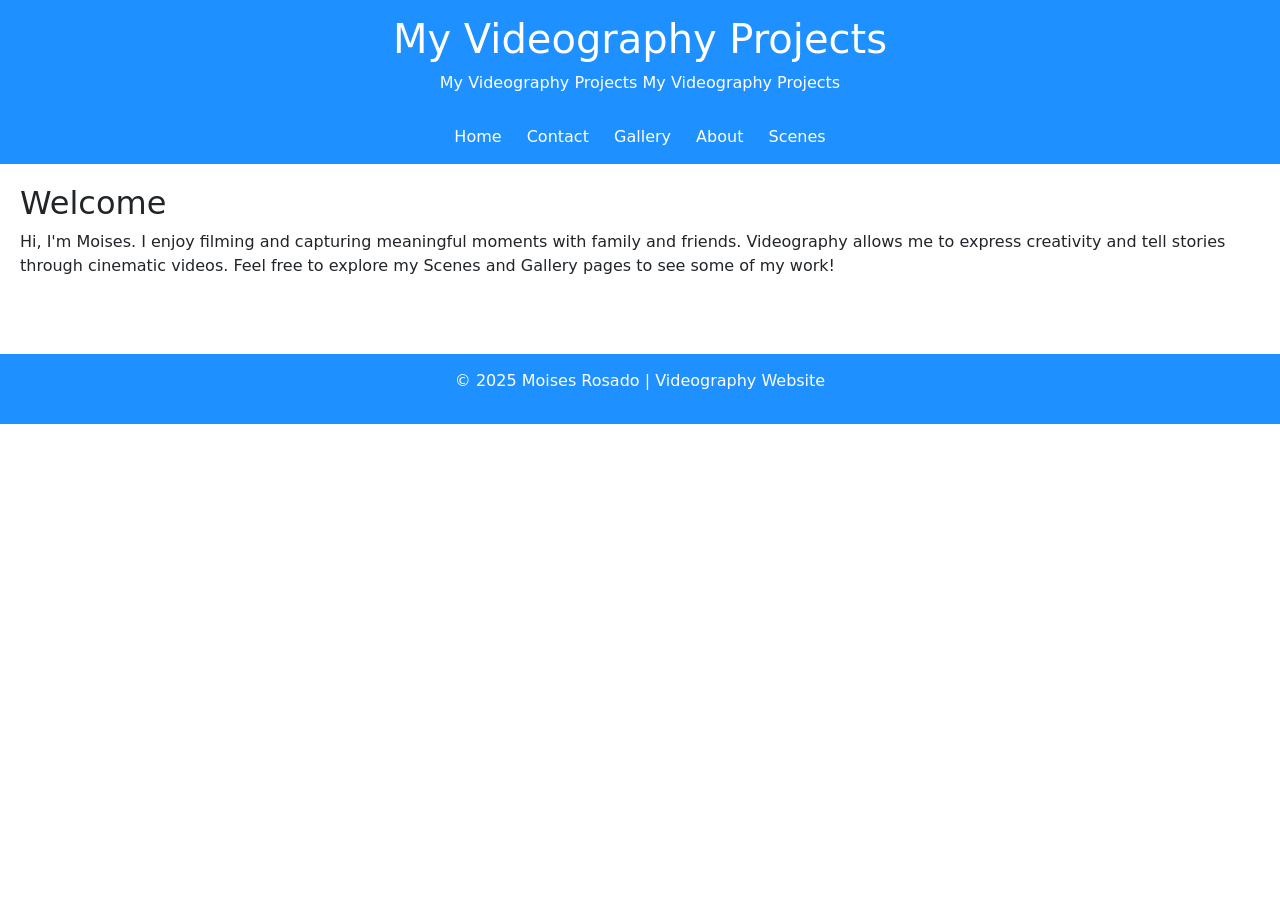
<file: index.html>
<!DOCTYPE html>
<html>
<head>
  <title>My Videography Projects - My Videography Projects - My Videography Page</title>
  <link rel="stylesheet" href="style.css">

  <link href="https://cdn.jsdelivr.net/npm/bootstrap@5.1.3/dist/css/bootstrap.min.css" rel="stylesheet">
  <script src="https://cdn.jsdelivr.net/npm/bootstrap@5.1.3/dist/js/bootstrap.bundle.min.js"></script>

</head>
<body>
  <header>
    <h1>My Videography Projects</h1>
My Videography Projects</h1>
My Videography Projects</h1>
  </header>
  
  
  <nav>
    <a href="index.html">Home</a>
    <a href="contact.html">Contact</a>
    <a href="gallery.html">Gallery</a>
    <a href="About.html">About</a>
    <a href="Scenes.html">Scenes</a>
  </nav>


  
<section>
    <h2>Welcome</h2>
    <p>Hi, I'm Moises. I enjoy filming and capturing meaningful moments with family and friends.
    Videography allows me to express creativity and tell stories through cinematic videos.
    Feel free to explore my Scenes and Gallery pages to see some of my work!</p>
</section>


  <footer style="text-align: center; margin-top: 40px;">
    <p>&copy; 2025 Moises Rosado | Videography Website</p>
  </footer>
</body>
</html>

</html>
</file>
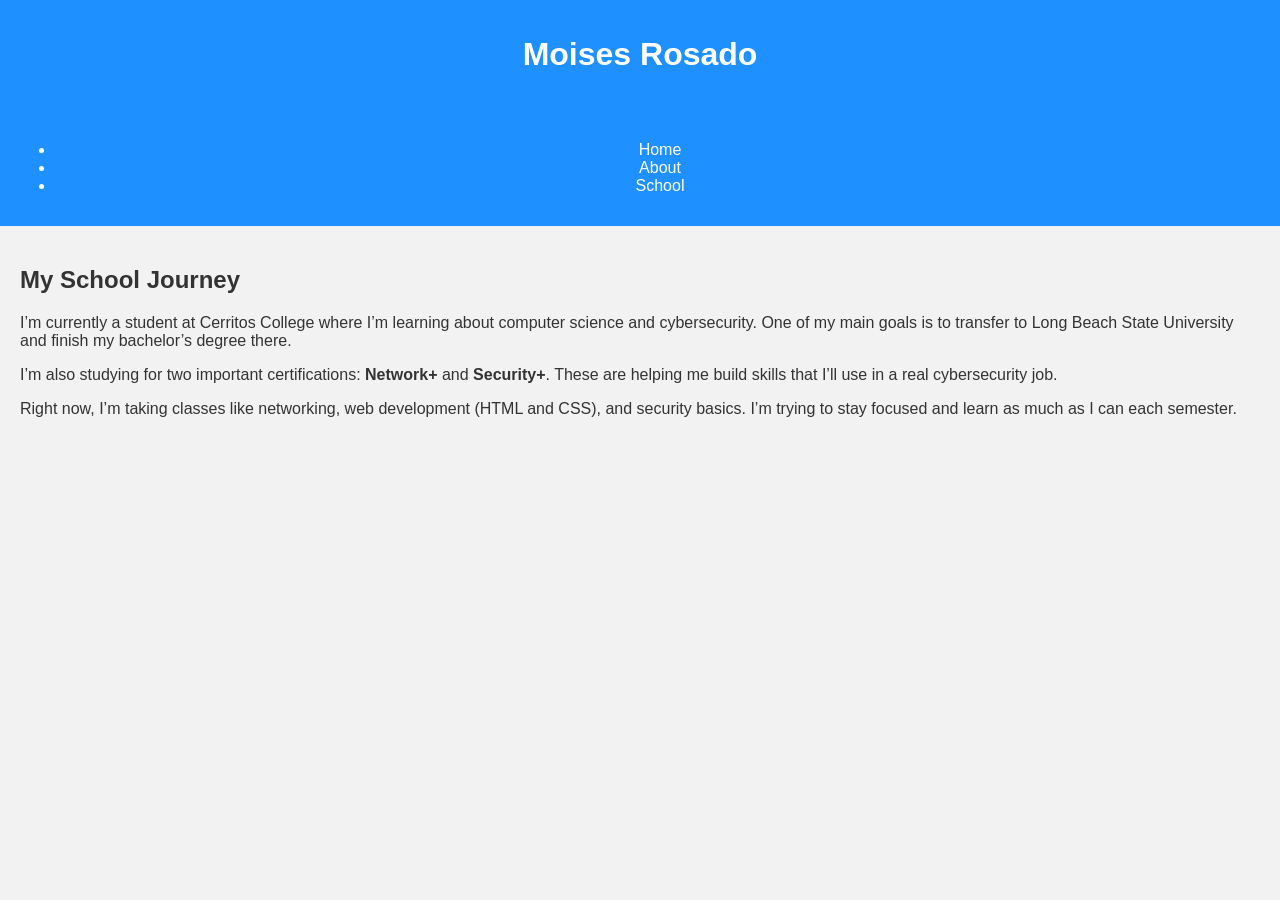
<file: 1-4school.html>
<!DOCTYPE html>
<html lang="en">
<head>
  <meta charset="UTF-8">
  <meta name="description" content="Moises Rosado School Page">
  <meta name="author" content="Moises Rosado">
  <meta name="viewport" content="width=device-width, initial-scale=1.0">
  <title>Moises Rosado - School</title>
  <link rel="stylesheet" href="style.css">
</head>
<body>

  <header>
    <h1>Moises Rosado</h1>
  </header>

  <nav>
    <ul>
      <li><a href="index.html">Home</a></li>
      <li><a href="about.html">About</a></li>
      <li><a href="school.html">School</a></li>
    </ul>
  </nav>

   <section>
     <h2>My School Journey</h2>

     <p>I’m currently a student at Cerritos College where I’m learning about computer science and cybersecurity. One of my main goals is to transfer to Long Beach State University and finish my bachelor’s degree there.</p>

     <p>I’m also studying for two important certifications: <strong>Network+</strong> and <strong>Security+</strong>. These are helping me build skills that I’ll use in a real cybersecurity job.</p>

     <p>Right now, I’m taking classes like networking, web development (HTML and CSS), and security basics. I’m trying to stay focused and learn as much as I can each semester.</p>
   </section>

</body>
</html>
</file>
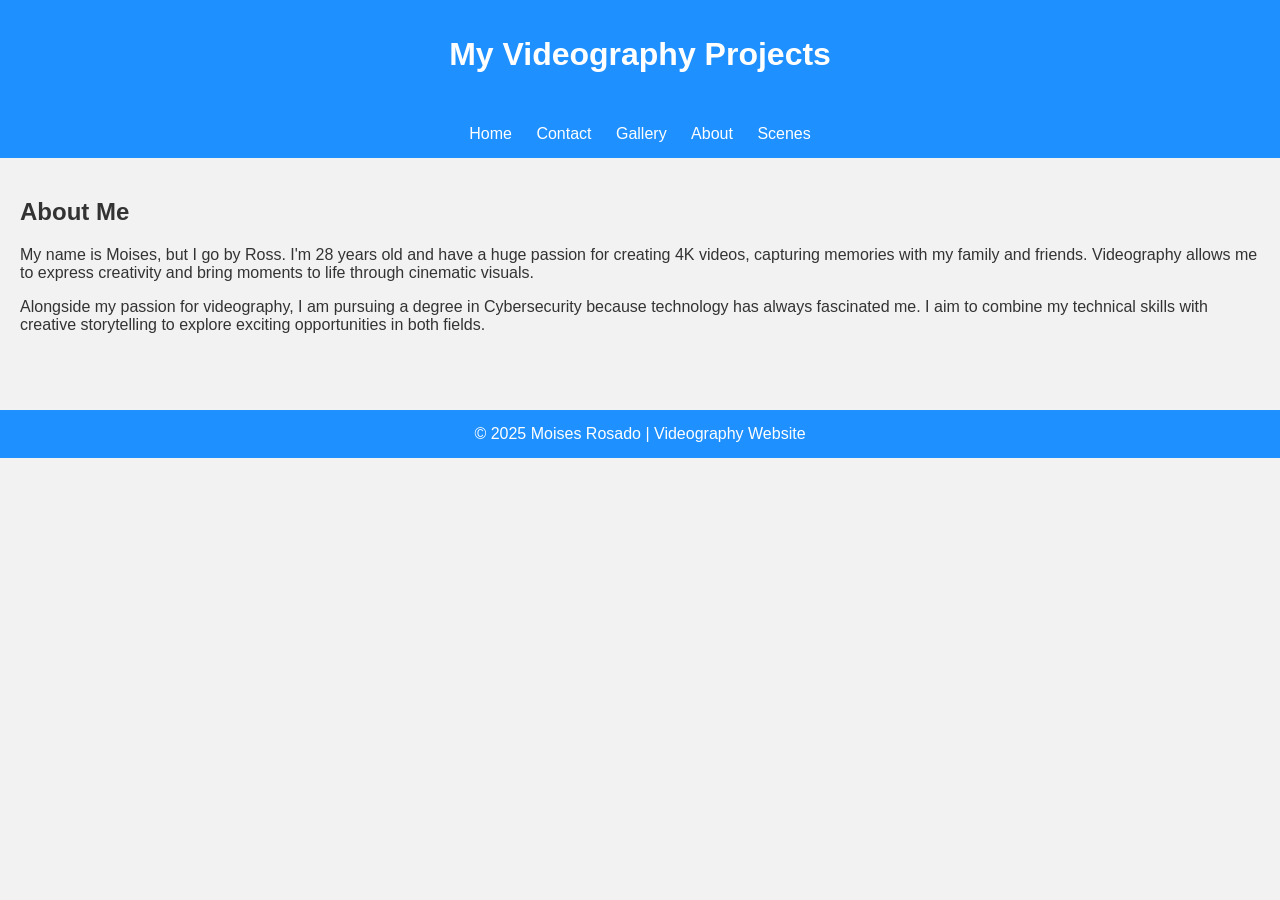
<file: About.html>
<!DOCTYPE html>
<html>
<head>
    <title>About Me - Videography Projects</title>
    <link rel="stylesheet" href="style.css">
</head>
<body>
    <header>
        <h1>My Videography Projects</h1>
    </header>

    <nav>
        <a href="index.html">Home</a>
        <a href="contact.html">Contact</a>
        <a href="gallery.html">Gallery</a>
        <a href="About.html">About</a>
        <a href="Scenes.html">Scenes</a>
    </nav>

    
<section>
    <h2>About Me</h2>
    <p>My name is Moises, but I go by Ross. I'm 28 years old and have a huge passion for creating 4K videos, capturing memories with my family and friends.
    Videography allows me to express creativity and bring moments to life through cinematic visuals.</p>
    <p>Alongside my passion for videography, I am pursuing a degree in Cybersecurity because technology has always fascinated me.
    I aim to combine my technical skills with creative storytelling to explore exciting opportunities in both fields.</p>
</section>


    <footer style="text-align: center; margin-top: 40px;">
        &copy; 2025 Moises Rosado | Videography Website
    </footer>
</body>
</html>
</file>
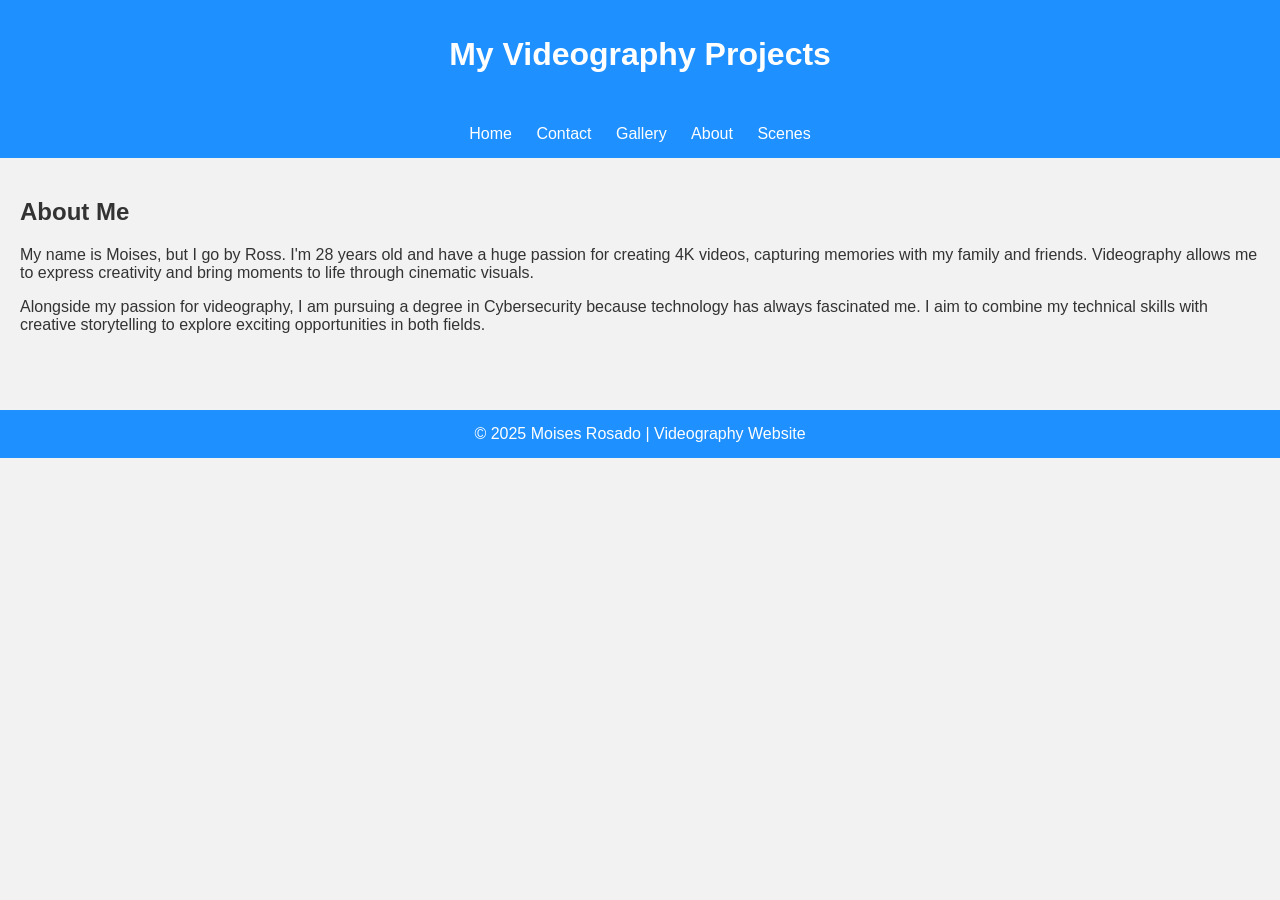
<file: About[1].html>
<!DOCTYPE html>
<html>
<head>
    <title>About Me - Videography Projects</title>
    <link rel="stylesheet" href="style.css">
</head>
<body>
    <header>
        <h1>My Videography Projects</h1>
    </header>

    <nav>
        <a href="index.html">Home</a>
        <a href="contact.html">Contact</a>
        <a href="gallery.html">Gallery</a>
        <a href="About.html">About</a>
        <a href="Scenes.html">Scenes</a>
    </nav>

    
<section>
    <h2>About Me</h2>
    <p>My name is Moises, but I go by Ross. I'm 28 years old and have a huge passion for creating 4K videos, capturing memories with my family and friends.
    Videography allows me to express creativity and bring moments to life through cinematic visuals.</p>
    <p>Alongside my passion for videography, I am pursuing a degree in Cybersecurity because technology has always fascinated me.
    I aim to combine my technical skills with creative storytelling to explore exciting opportunities in both fields.</p>
</section>


    <footer style="text-align: center; margin-top: 40px;">
        &copy; 2025 Moises Rosado | Videography Website
    </footer>
</body>
</html>
</file>
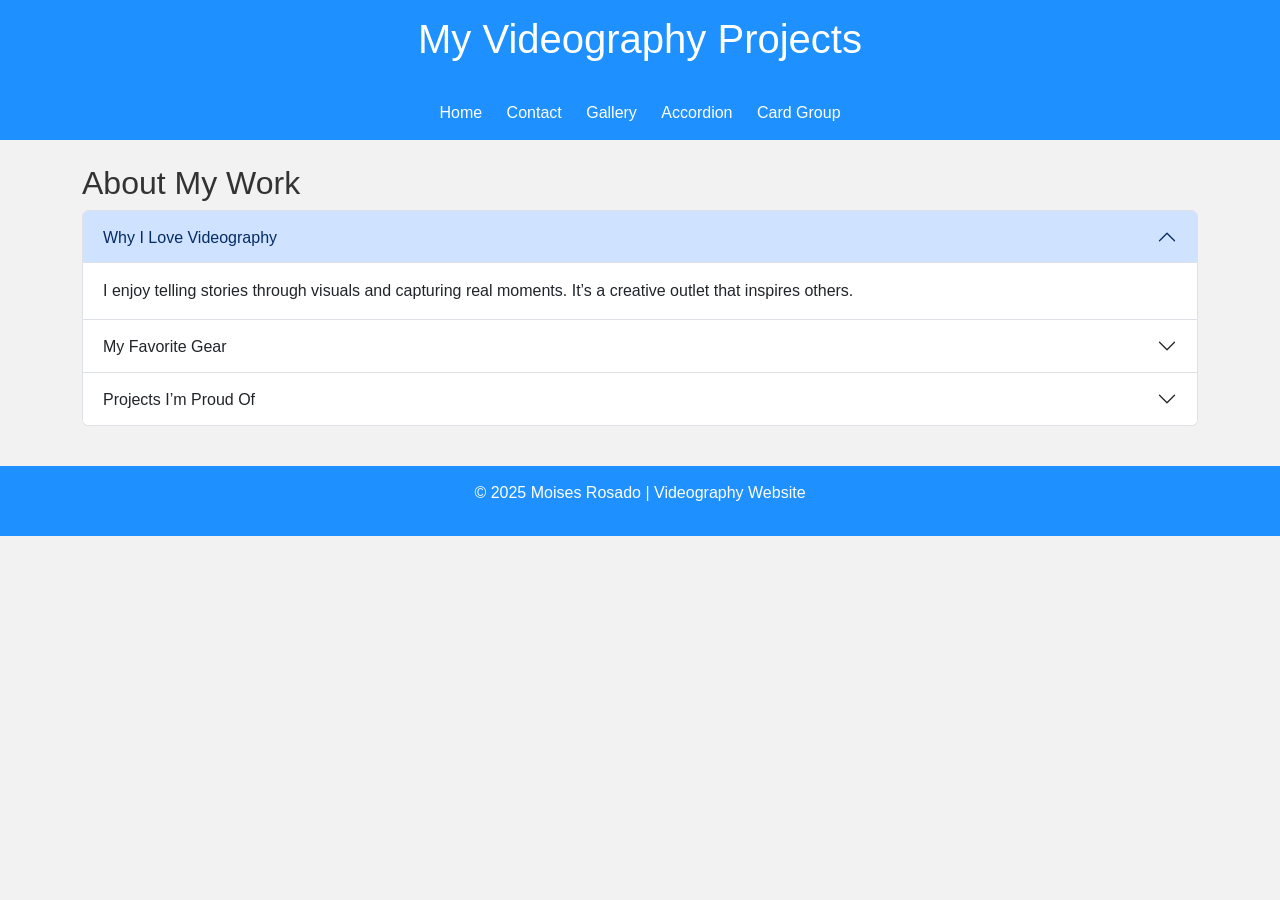
<file: accordion[1].html>
<!DOCTYPE html>
<html>
<head>
  <title>My Videography Projects - Accordion</title>
  
  <link href="https://cdn.jsdelivr.net/npm/bootstrap@5.1.3/dist/css/bootstrap.min.css" rel="stylesheet">
  <script src="https://cdn.jsdelivr.net/npm/bootstrap@5.1.3/dist/js/bootstrap.bundle.min.js"></script>

  <link rel="stylesheet" href="style.css">
</head>
<body>
  <header><h1>My Videography Projects</h1></header>
  
  <nav>
    <a href="index.html">Home</a>
    <a href="contact.html">Contact</a>
    <a href="gallery.html">Gallery</a>
    <a href="accordion.html">Accordion</a>
    <a href="cardgroup.html">Card Group</a>
  </nav>

  <div class="container mt-4">
    <h2>About My Work</h2>
    <div class="accordion" id="accordionExample">
      <div class="accordion-item">
        <h2 class="accordion-header" id="headingOne">
          <button class="accordion-button" type="button" data-bs-toggle="collapse" data-bs-target="#collapseOne">
            Why I Love Videography
          </button>
        </h2>
        <div id="collapseOne" class="accordion-collapse collapse show">
          <div class="accordion-body">
            I enjoy telling stories through visuals and capturing real moments. It’s a creative outlet that inspires others.
          </div>
        </div>
      </div>
      <div class="accordion-item">
        <h2 class="accordion-header" id="headingTwo">
          <button class="accordion-button collapsed" type="button" data-bs-toggle="collapse" data-bs-target="#collapseTwo">
            My Favorite Gear
          </button>
        </h2>
        <div id="collapseTwo" class="accordion-collapse collapse">
          <div class="accordion-body">
            I like using 4K cameras, gimbals, and drones to get high-quality, cinematic shots from different angles.
          </div>
        </div>
      </div>
      <div class="accordion-item">
        <h2 class="accordion-header" id="headingThree">
          <button class="accordion-button collapsed" type="button" data-bs-toggle="collapse" data-bs-target="#collapseThree">
            Projects I’m Proud Of
          </button>
        </h2>
        <div id="collapseThree" class="accordion-collapse collapse">
          <div class="accordion-body">
            One of my favorite projects was filming at the beach for a local artist—it was fun, creative, and well-received.
          </div>
        </div>
      </div>
    </div>
  </div>
  
  <footer style="text-align: center; margin-top: 40px;">
    <p>&copy; 2025 Moises Rosado | Videography Website</p>
  </footer>
</body>
</html>
</file>
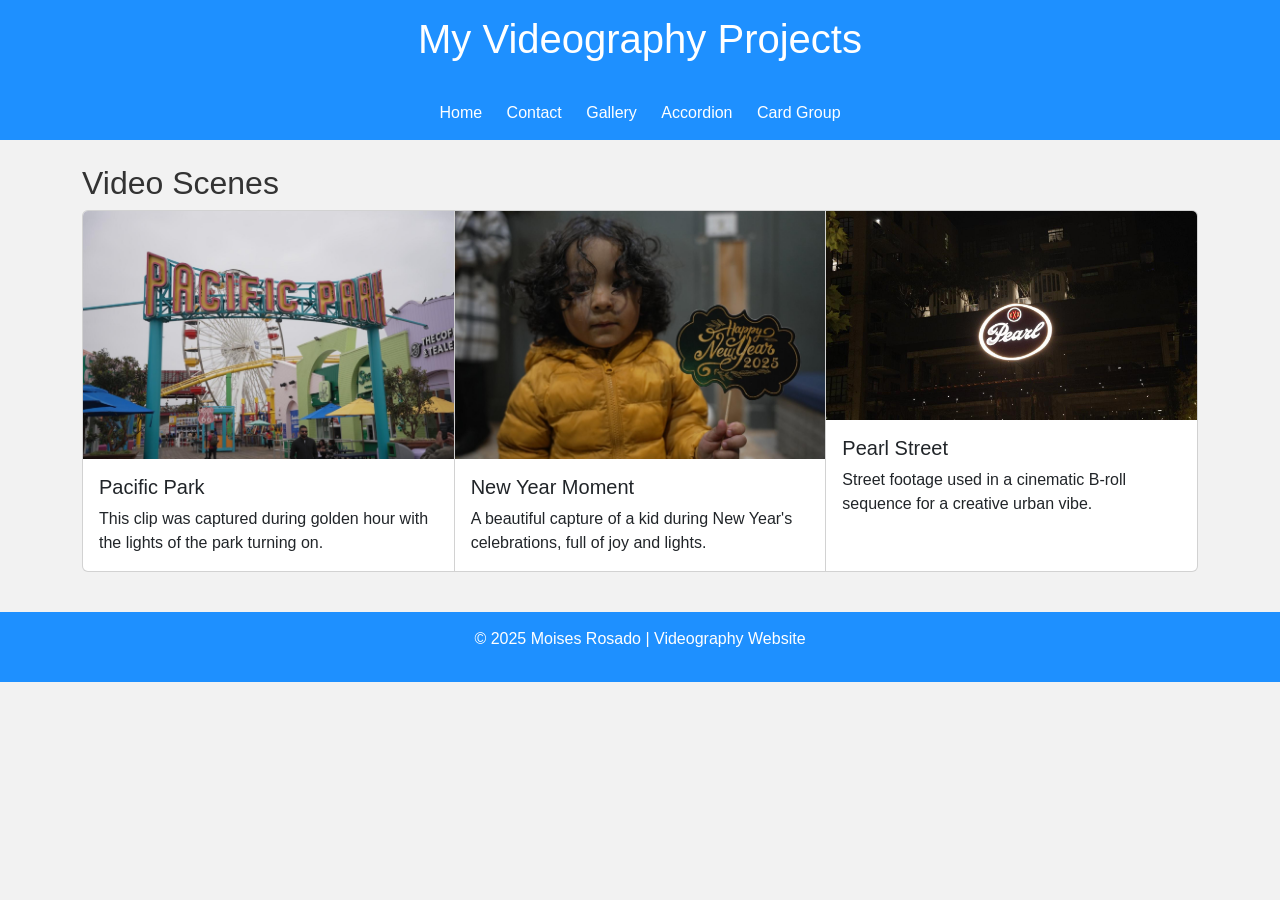
<file: cardgroup[1].html>
<!DOCTYPE html>
<html>
<head>
  <title>My Videography Projects - Card Group</title>
  
  <link href="https://cdn.jsdelivr.net/npm/bootstrap@5.1.3/dist/css/bootstrap.min.css" rel="stylesheet">
  <script src="https://cdn.jsdelivr.net/npm/bootstrap@5.1.3/dist/js/bootstrap.bundle.min.js"></script>

  <link rel="stylesheet" href="style.css">
</head>
<body>
  <header><h1>My Videography Projects</h1></header>
  
  <nav>
    <a href="index.html">Home</a>
    <a href="contact.html">Contact</a>
    <a href="gallery.html">Gallery</a>
    <a href="accordion.html">Accordion</a>
    <a href="cardgroup.html">Card Group</a>
  </nav>

  <div class="container mt-4">
    <h2>Video Scenes</h2>
    <div class="card-group">
      <div class="card">
        <img src="pacific_park_sign.jpg" class="card-img-top" alt="Pacific Park Sign">
        <div class="card-body">
          <h5 class="card-title">Pacific Park</h5>
          <p class="card-text">This clip was captured during golden hour with the lights of the park turning on.</p>
        </div>
      </div>
      <div class="card">
        <img src="new_year_kid.jpg" class="card-img-top" alt="New Year Celebration">
        <div class="card-body">
          <h5 class="card-title">New Year Moment</h5>
          <p class="card-text">A beautiful capture of a kid during New Year's celebrations, full of joy and lights.</p>
        </div>
      </div>
      <div class="card">
        <img src="pearl_sign.jpg" class="card-img-top" alt="Pearl Street Sign">
        <div class="card-body">
          <h5 class="card-title">Pearl Street</h5>
          <p class="card-text">Street footage used in a cinematic B-roll sequence for a creative urban vibe.</p>
        </div>
      </div>
    </div>
  </div>
  
  <footer style="text-align: center; margin-top: 40px;">
    <p>&copy; 2025 Moises Rosado | Videography Website</p>
  </footer>
</body>
</html>
</file>
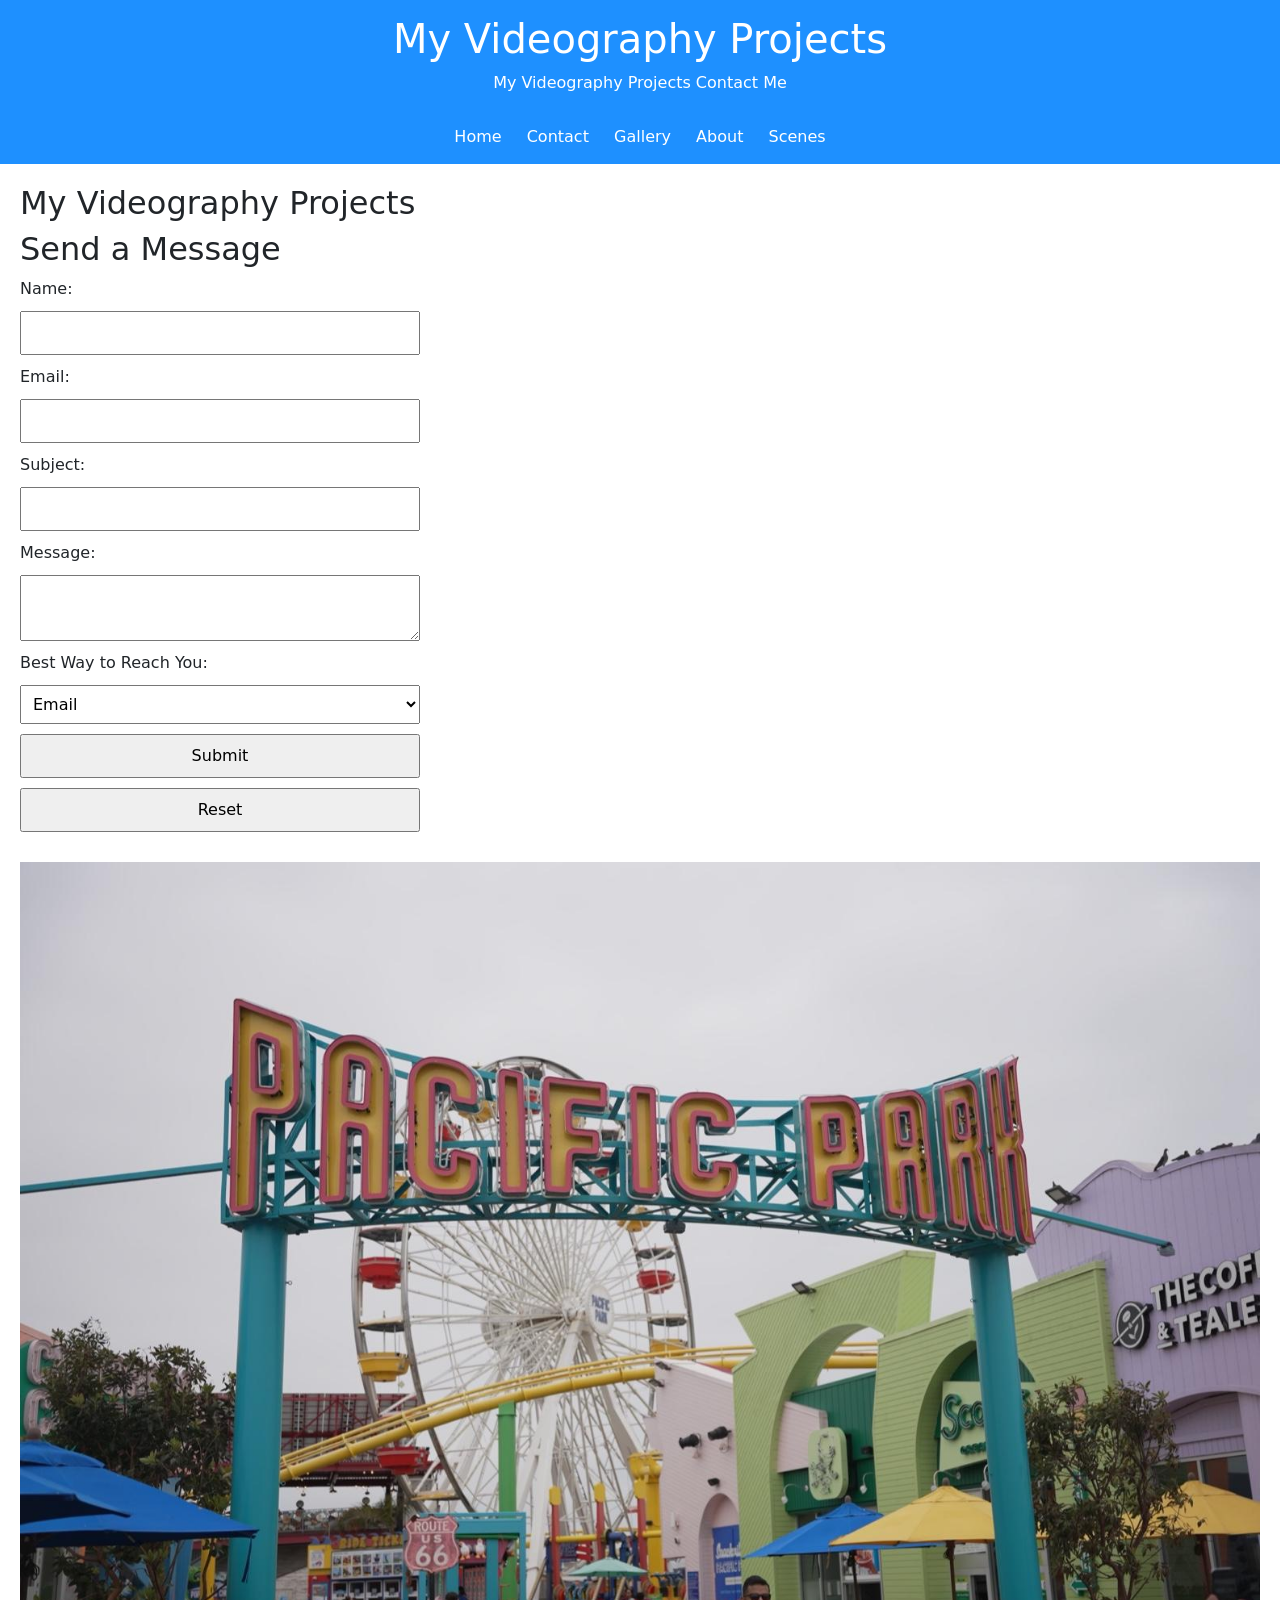
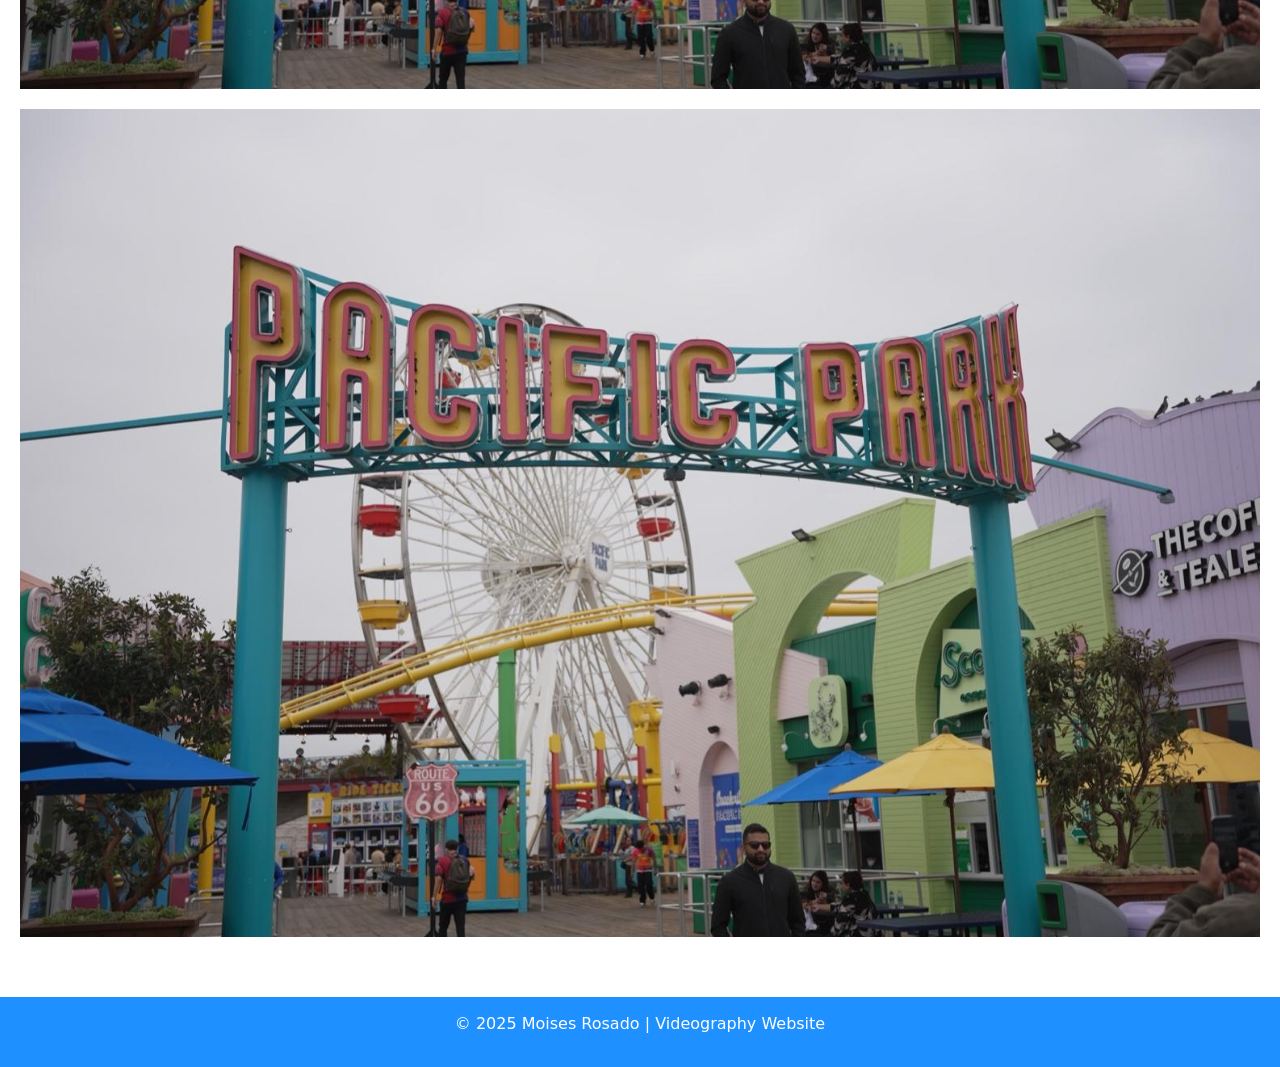
<file: contact.html>
<!DOCTYPE html>
<html>
<head>
  <title>My Videography Projects - My Videography Projects - Contact Me</title>
  <link rel="stylesheet" href="style.css">

  <link href="https://cdn.jsdelivr.net/npm/bootstrap@5.1.3/dist/css/bootstrap.min.css" rel="stylesheet">
  <script src="https://cdn.jsdelivr.net/npm/bootstrap@5.1.3/dist/js/bootstrap.bundle.min.js"></script>

</head>
<body>
  <header>
    <h1>My Videography Projects</h1>
My Videography Projects</h1>
Contact Me</h1>
  </header>
  
  
  <nav>
    <a href="index.html">Home</a>
    <a href="contact.html">Contact</a>
    <a href="gallery.html">Gallery</a>
    <a href="About.html">About</a>
    <a href="Scenes.html">Scenes</a>
  </nav>


  <section>
    <h2>My Videography Projects</h2>
    <h2>Send a Message</h2>
    <form action="#">
      <label for="name">Name:</label>
      <input type="text" id="name" name="name">

      <label for="email">Email:</label>
      <input type="email" id="email" name="email">

      <label for="subject">Subject:</label>
      <input type="text" id="subject" name="subject">

      <label for="message">Message:</label>
      <textarea id="message" name="message"></textarea>

      <label for="contactway">Best Way to Reach You:</label>
      <select id="contactway" name="contactway">
        <option value="email">Email</option>
        <option value="phone">Phone</option>
      </select>

      <input type="submit" value="Submit">
      <input type="reset" value="Reset">
    </form>
  <img src="pacific_park_sign.jpg" alt="Contact Visual" style="max-width: 100%; margin-top: 20px;">
<img src="pacific_park_sign.jpg" alt="Contact Visual" style="max-width: 100%; margin-top: 20px;">
</section>

  <footer style="text-align: center; margin-top: 40px;">
    <p>&copy; 2025 Moises Rosado | Videography Website</p>
  </footer>
</body>
</html>

</html>
</file>
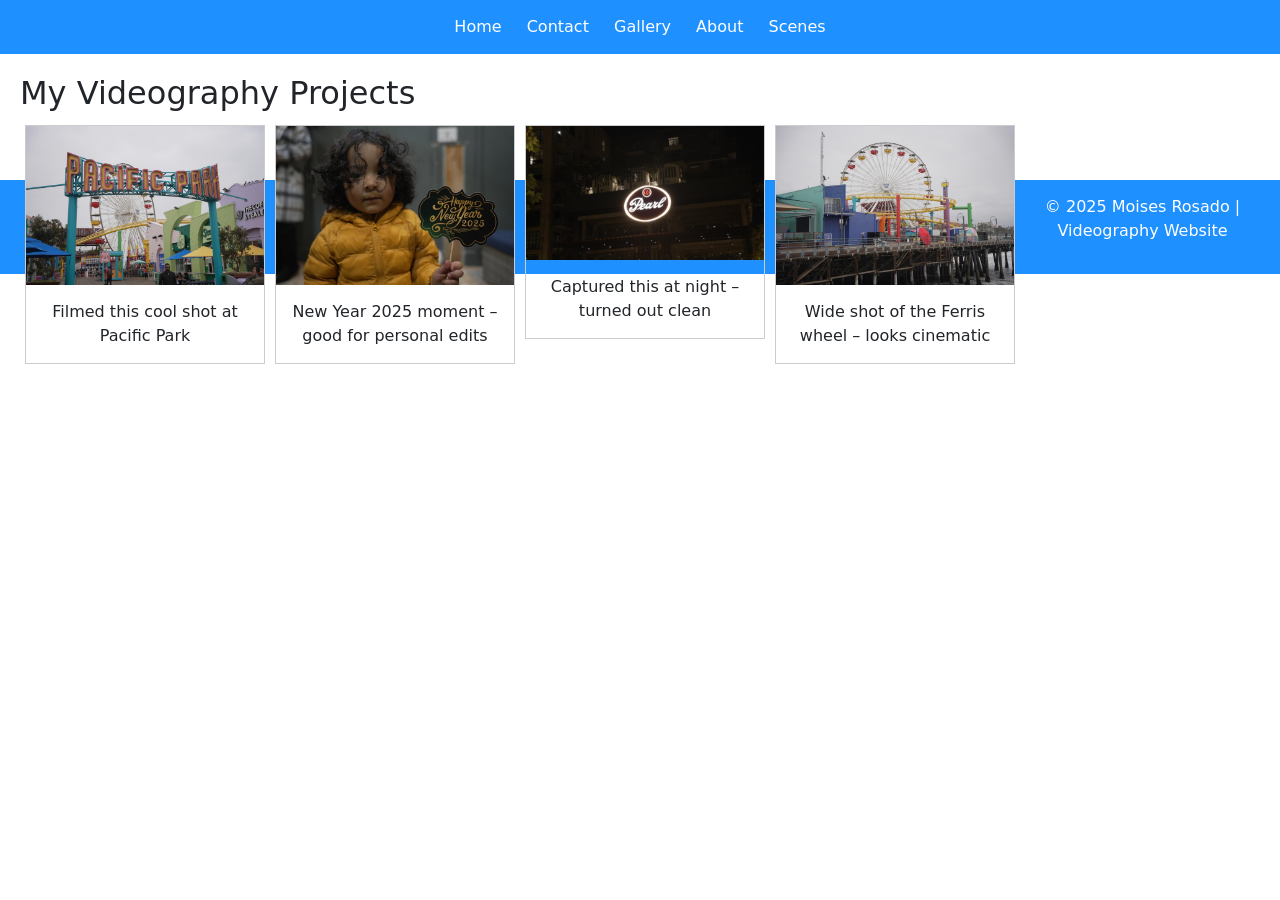
<file: gallery.html>
<!DOCTYPE html>
<html>
<head>
  <title>My Videography Projects - My Videography Projects - Gallery</title>
  <link rel="stylesheet" href="style.css">

  <link href="https://cdn.jsdelivr.net/npm/bootstrap@5.1.3/dist/css/bootstrap.min.css" rel="stylesheet">
  <script src="https://cdn.jsdelivr.net/npm/bootstrap@5.1.3/dist/js/bootstrap.bundle.min.js"></script>

</head>
<body>
  
  
  
  <nav>
    <a href="index.html">Home</a>
    <a href="contact.html">Contact</a>
    <a href="gallery.html">Gallery</a>
    <a href="About.html">About</a>
    <a href="Scenes.html">Scenes</a>
  </nav>


  <section>
    <h2>My Videography Projects</h2> <style="text-align: center;">
    <div class="gallery">
      <img src="pacific_park_sign.jpg" alt="Pacific Park Entrance">
      <div class="desc">Filmed this cool shot at Pacific Park</div>
    </div>
    <div class="gallery">
      <img src="new_year_kid.jpg" alt="New Year Kid">
      <div class="desc">New Year 2025 moment – good for personal edits</div>
    </div>
    <div class="gallery">
      <img src="pearl_sign.jpg" alt="Pearl Night Shot">
      <div class="desc">Captured this at night – turned out clean</div>
    </div>
    <div class="gallery">
      <img src="pacific_wheel.jpg" alt="Pacific Wheel Wide">
      <div class="desc">Wide shot of the Ferris wheel – looks cinematic</div>
    </div>
  </section>

  <footer style="text-align: center; margin-top: 40px;">
    <p>&copy; 2025 Moises Rosado | Videography Website</p>
  </footer>
</body>
</html>

</html>
</file>
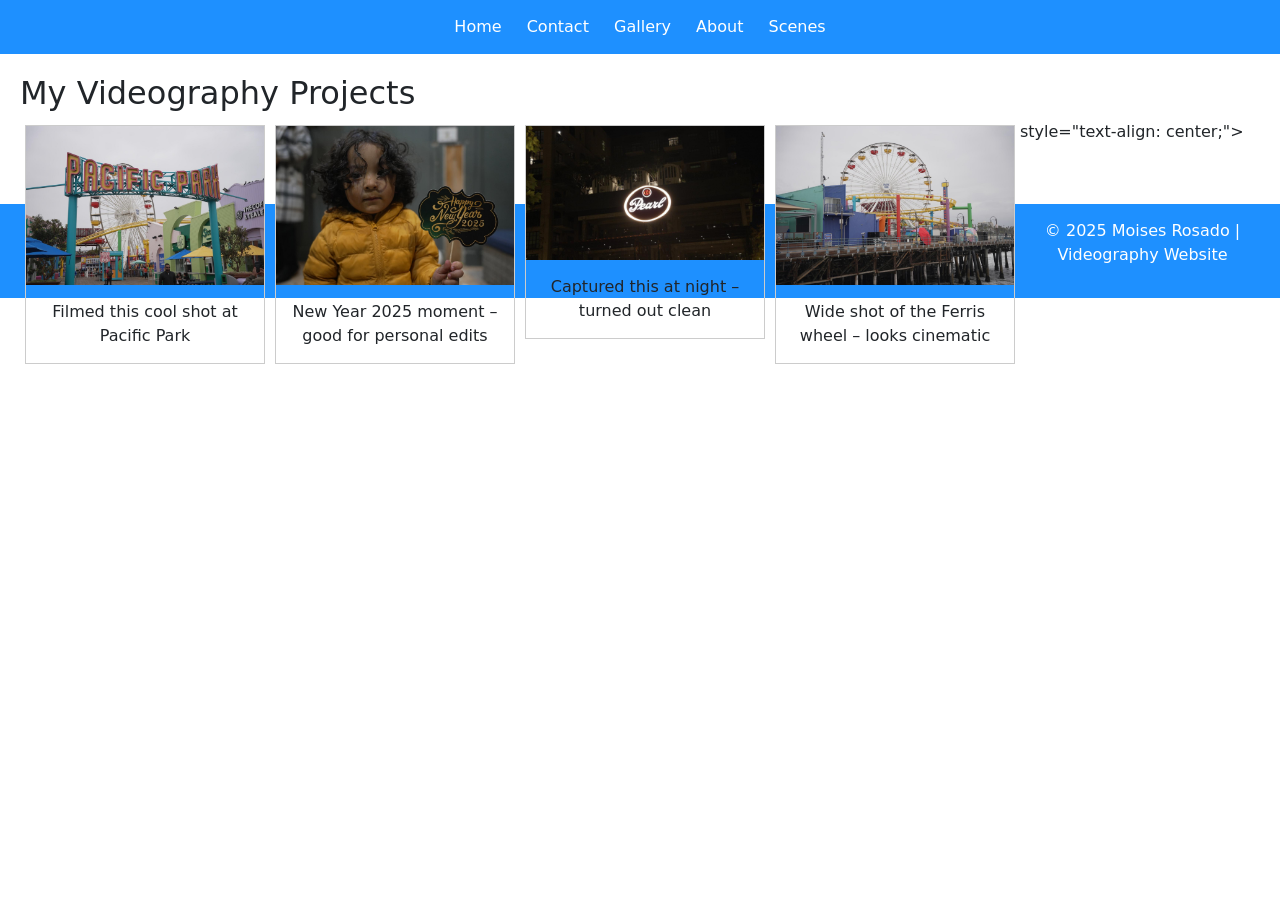
<file: gallery[1].html>
<!DOCTYPE html>
<html>
<head>
  <title>My Videography Projects - My Videography Projects - Gallery</title>
  <link rel="stylesheet" href="style.css">

  <link href="https://cdn.jsdelivr.net/npm/bootstrap@5.1.3/dist/css/bootstrap.min.css" rel="stylesheet">
  <script src="https://cdn.jsdelivr.net/npm/bootstrap@5.1.3/dist/js/bootstrap.bundle.min.js"></script>

</head>
<body>
  
  
  
  <nav>
    <a href="index.html">Home</a>
    <a href="contact.html">Contact</a>
    <a href="gallery.html">Gallery</a>
    <a href="About.html">About</a>
    <a href="Scenes.html">Scenes</a>
  </nav>


  <section>
    <h2>My Videography Projects</h2> style="text-align: center;">
    <div class="gallery">
      <img src="pacific_park_sign.jpg" alt="Pacific Park Entrance">
      <div class="desc">Filmed this cool shot at Pacific Park</div>
    </div>
    <div class="gallery">
      <img src="new_year_kid.jpg" alt="New Year Kid">
      <div class="desc">New Year 2025 moment – good for personal edits</div>
    </div>
    <div class="gallery">
      <img src="pearl_sign.jpg" alt="Pearl Night Shot">
      <div class="desc">Captured this at night – turned out clean</div>
    </div>
    <div class="gallery">
      <img src="pacific_wheel.jpg" alt="Pacific Wheel Wide">
      <div class="desc">Wide shot of the Ferris wheel – looks cinematic</div>
    </div>
  </section>

  <footer style="text-align: center; margin-top: 40px;">
    <p>&copy; 2025 Moises Rosado | Videography Website</p>
  </footer>
</body>
</html>

</html>
</file>
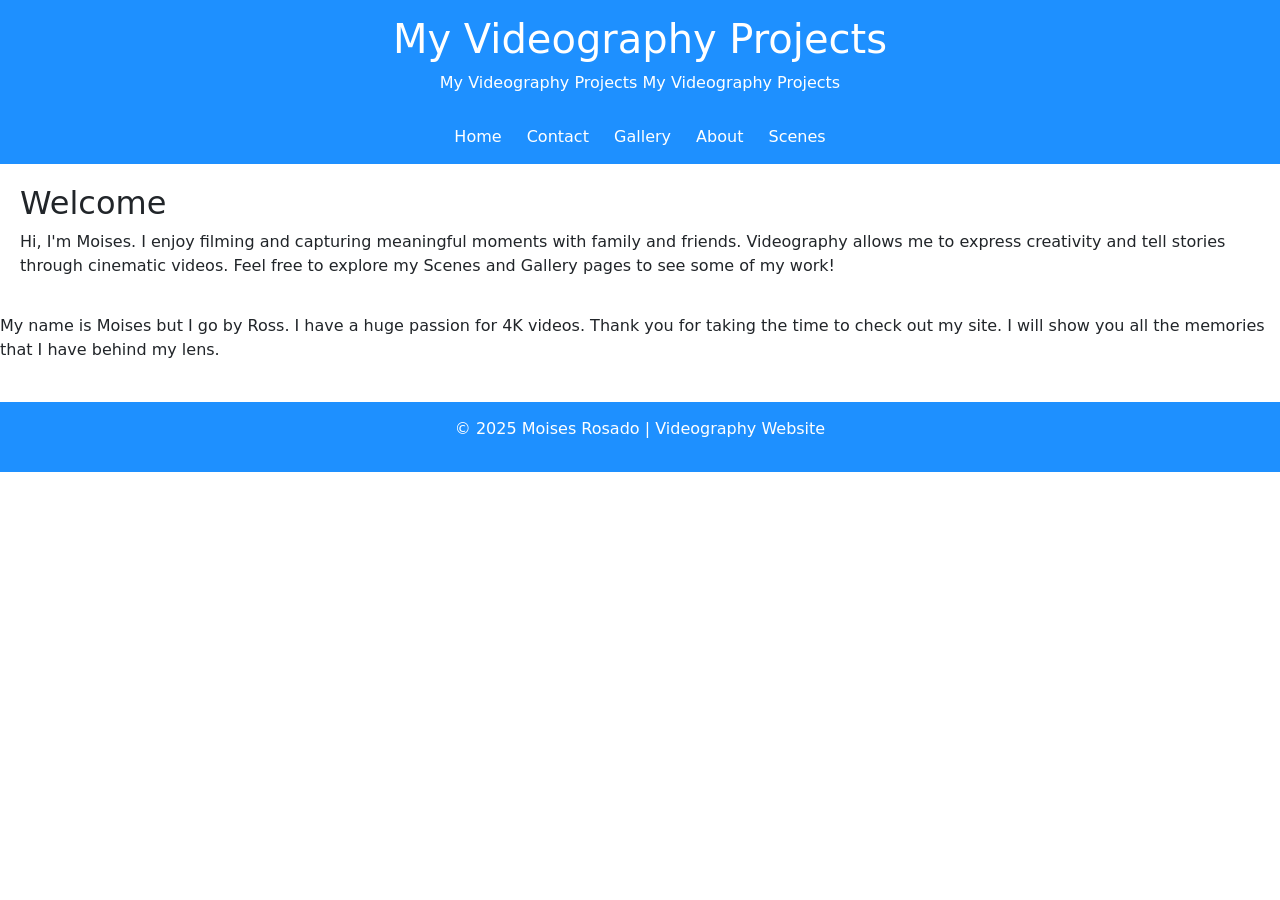
<file: index[1].html>
<!DOCTYPE html>
<html>
<head>
  <title>My Videography Projects - My Videography Projects - My Videography Page</title>
  <link rel="stylesheet" href="style.css">

  <link href="https://cdn.jsdelivr.net/npm/bootstrap@5.1.3/dist/css/bootstrap.min.css" rel="stylesheet">
  <script src="https://cdn.jsdelivr.net/npm/bootstrap@5.1.3/dist/js/bootstrap.bundle.min.js"></script>

</head>
<body>
  <header>
    <h1>My Videography Projects</h1>
My Videography Projects</h1>
My Videography Projects</h1>
  </header>
  
  
  <nav>
    <a href="index.html">Home</a>
    <a href="contact.html">Contact</a>
    <a href="gallery.html">Gallery</a>
    <a href="About.html">About</a>
    <a href="Scenes.html">Scenes</a>
  </nav>


  
<section>
    <h2>Welcome</h2>
    <p>Hi, I'm Moises. I enjoy filming and capturing meaningful moments with family and friends.
    Videography allows me to express creativity and tell stories through cinematic videos.
    Feel free to explore my Scenes and Gallery pages to see some of my work!</p>
</section>

<p>My name is Moises but I go by Ross. I have a huge passion for 4K videos. Thank you for taking the time to check out my site. I will show you all the memories that I have behind my lens.</p>

  <footer style="text-align: center; margin-top: 40px;">
    <p>&copy; 2025 Moises Rosado | Videography Website</p>
  </footer>
</body>
</html>

</html>
</file>
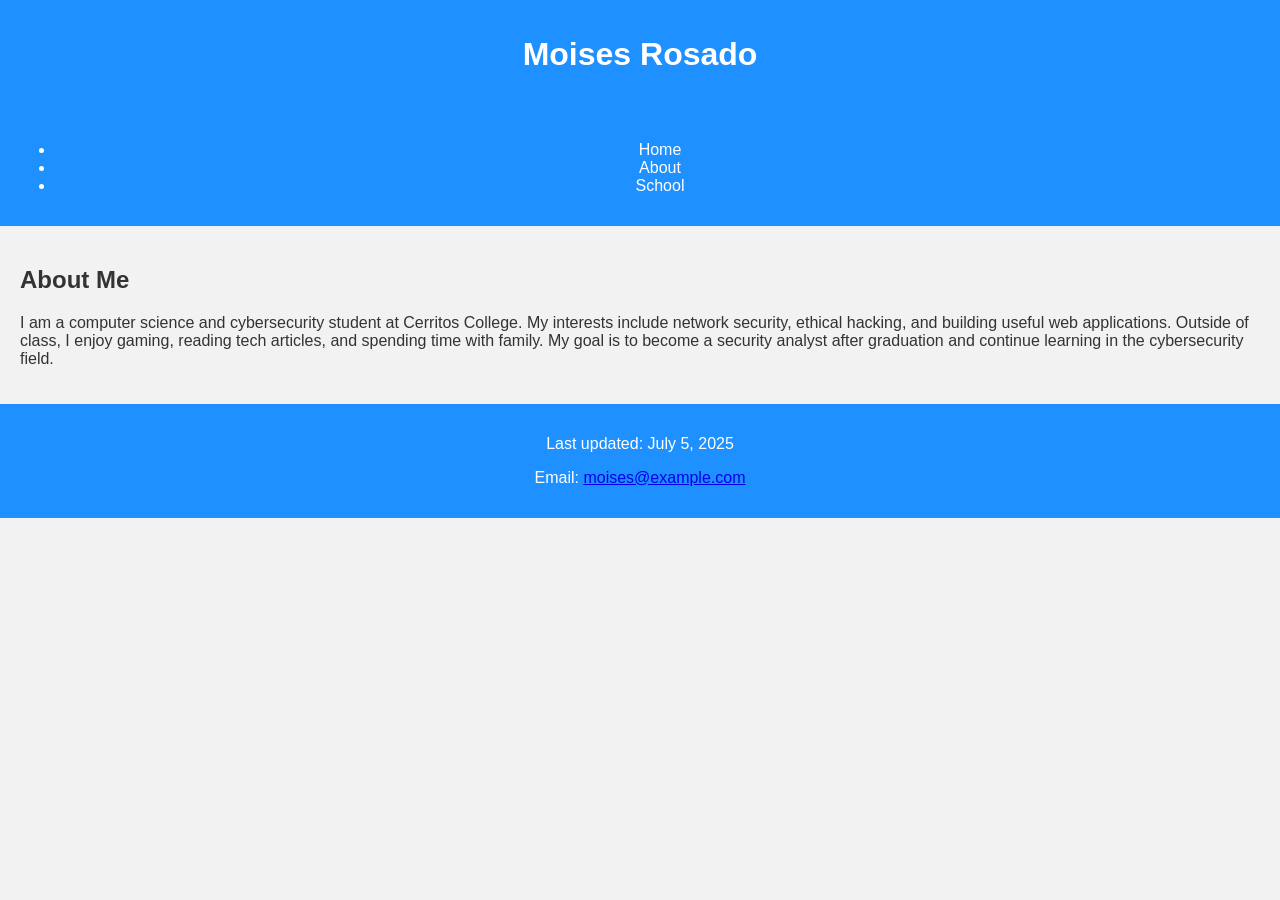
<file: project1-3about.html>
<!DOCTYPE html>
<html lang="en">
<head>
  <meta charset="UTF-8">
  <meta name="description" content="Moises Rosado About Page">
  <meta name="author" content="Moises Rosado">
  <meta name="viewport" content="width=device-width, initial-scale=1.0">
  <title>Moises Rosado - About</title>
  <link rel="stylesheet" href="style.css">
</head>
<body>

  <header>
    <h1>Moises Rosado</h1>
  </header>

  <nav>
    <ul>
      <li><a href="index.html">Home</a></li>
      <li><a href="about.html">About</a></li>
      <li><a href="#">School</a></li>
    </ul>
  </nav>

  <section>
   <h2>About Me</h2>
   <p>
     I am a computer science and cybersecurity student at Cerritos College.
     My interests include network security, ethical hacking, and building useful web applications.
     Outside of class, I enjoy gaming, reading tech articles, and spending time with family.
     My goal is to become a security analyst after graduation and continue learning in the cybersecurity field.
  </p>
 </section>

 <footer>
  <p>Last updated: July 5, 2025</p>
  <p>Email: <a href="mailto:moises@example.com">moises@example.com</a></p>
 </footer>

</body>
</html>
</file>
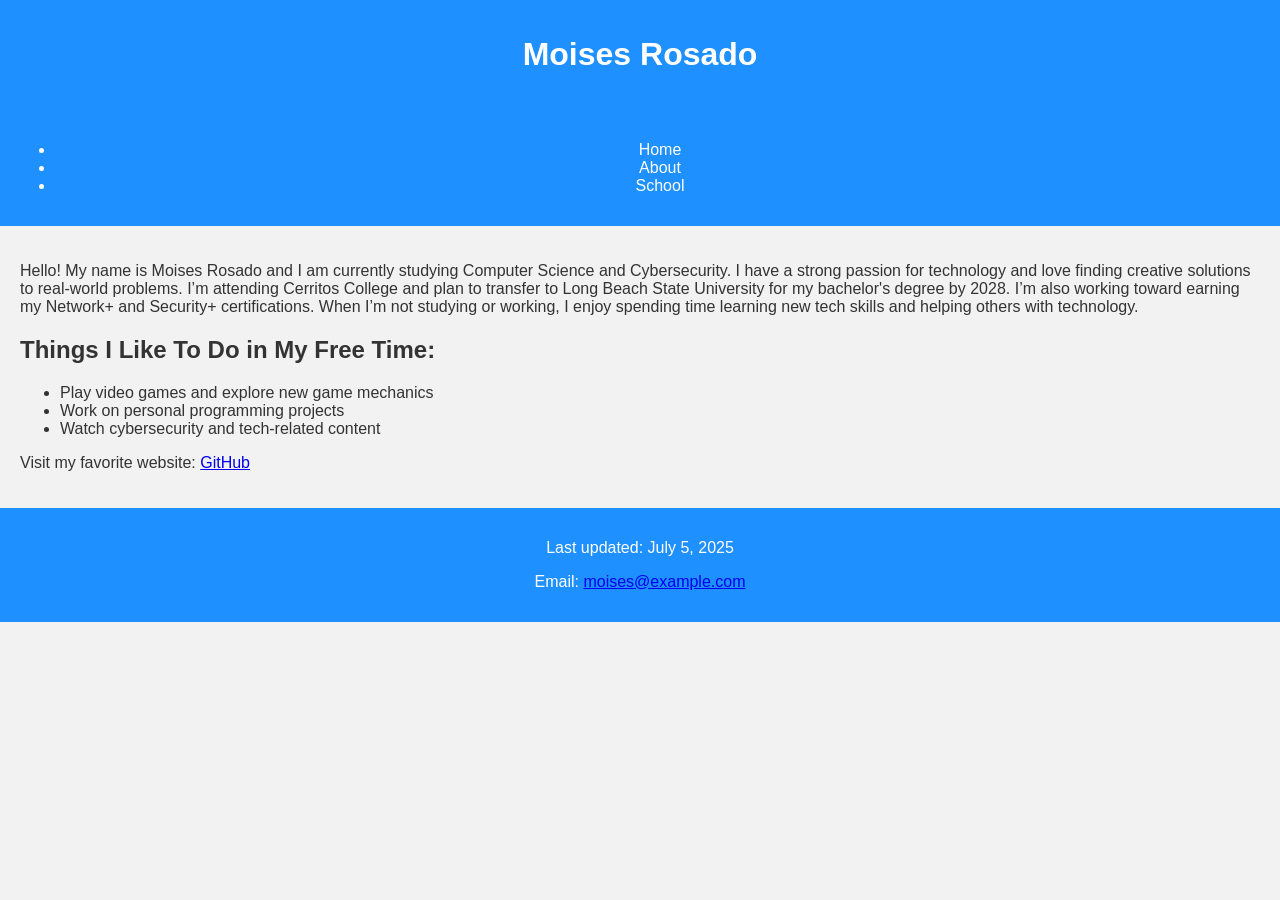
<file: project1-3index.html>
<!DOCTYPE html>
<html lang="en">
<head>
  <meta charset="UTF-8">
  <meta name="description" content="Moises Rosado Home Page">
  <meta name="author" content="Moises Rosado">
  <meta name="viewport" content="width=device-width, initial-scale=1.0">
  <title>Moises Rosado - Home</title>
  <link rel="stylesheet" href="style.css">
</head>
<body>

  <header>
    <h1>Moises Rosado</h1>
  </header>

  <nav>
    <ul>
      <li><a href="index.html">Home</a></li>
      <li><a href="about.html">About</a></li>
      <li><a href="#">School</a></li>
    </ul>
  </nav>

  <section>
    <p>
      Hello! My name is Moises Rosado and I am currently studying Computer Science and Cybersecurity.
      I have a strong passion for technology and love finding creative solutions to real-world problems.
      I’m attending Cerritos College and plan to transfer to Long Beach State University for my bachelor's degree by 2028.
      I’m also working toward earning my Network+ and Security+ certifications.
      When I’m not studying or working, I enjoy spending time learning new tech skills and helping others with technology.
    </p>

    <h2>Things I Like To Do in My Free Time:</h2>
    <ul>
     <li>Play video games and explore new game mechanics</li>
     <li>Work on personal programming projects</li>
     <li>Watch cybersecurity and tech-related content</li>
    </ul>

    <p>
      Visit my favorite website:
      <a href="https://www.github.com" target="_blank">GitHub</a>
    </p>
</section>

<footer>
<p>Last updated: July 5, 2025</p>
<p>Email: <a href="mailto:moises@example.com">moises@example.com</a></p>
</footer>

</body>
</html>
</file>
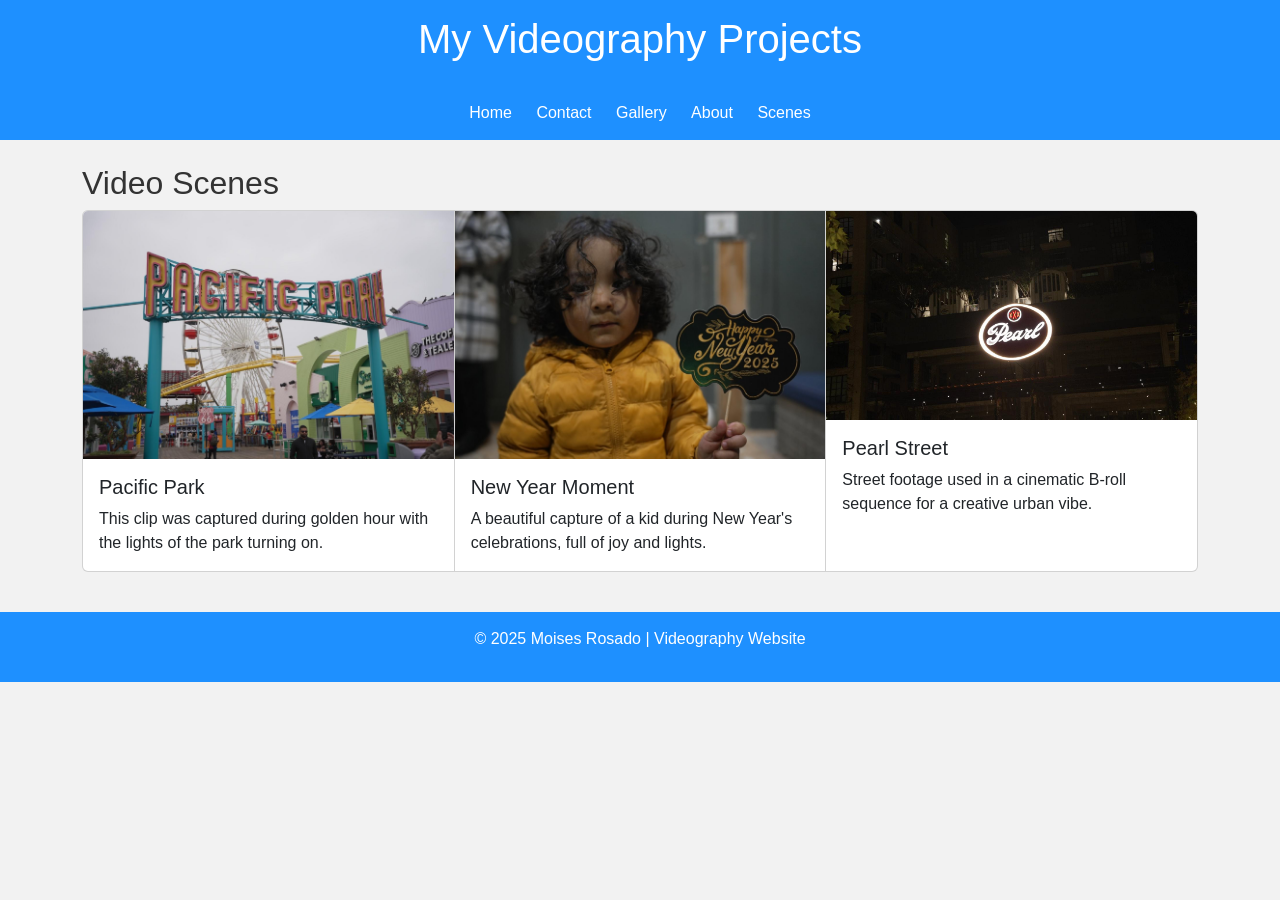
<file: Scenes.html>
<!DOCTYPE html>
<html>
<head>
  <title>My Videography Projects - Scenes</title>
  
  <link href="https://cdn.jsdelivr.net/npm/bootstrap@5.1.3/dist/css/bootstrap.min.css" rel="stylesheet">
  <script src="https://cdn.jsdelivr.net/npm/bootstrap@5.1.3/dist/js/bootstrap.bundle.min.js"></script>

  <link rel="stylesheet" href="style.css">
</head>
<body>
  <header><h1>My Videography Projects</h1></header>
  
  <nav>
    <a href="index.html">Home</a>
    <a href="contact.html">Contact</a>
    <a href="gallery.html">Gallery</a>
    <a href="About.html">About</a>
    <a href="Scenes.html">Scenes</a>
  </nav>

  <div class="container mt-4">
    <h2>Video Scenes</h2>
    <div class="card-group">
      <div class="card">
        <img src="pacific_park_sign.jpg" class="card-img-top" alt="Pacific Park Sign">
        <div class="card-body">
          <h5 class="card-title">Pacific Park</h5>
          <p class="card-text">This clip was captured during golden hour with the lights of the park turning on.</p>
        </div>
      </div>
      <div class="card">
        <img src="new_year_kid.jpg" class="card-img-top" alt="New Year Celebration">
        <div class="card-body">
          <h5 class="card-title">New Year Moment</h5>
          <p class="card-text">A beautiful capture of a kid during New Year's celebrations, full of joy and lights.</p>
        </div>
      </div>
      <div class="card">
        <img src="pearl_sign.jpg" class="card-img-top" alt="Pearl Street Sign">
        <div class="card-body">
          <h5 class="card-title">Pearl Street</h5>
          <p class="card-text">Street footage used in a cinematic B-roll sequence for a creative urban vibe.</p>
        </div>
      </div>
    </div>
  </div>
  
  <footer style="text-align: center; margin-top: 40px;">
    <p>&copy; 2025 Moises Rosado | Videography Website</p>
  </footer>
</body>
</html>
</file>
<file: style.css>
body {
  font-family: Arial, sans-serif;
  background-color: #f2f2f2;
  color: #333;
  margin: 0;
  padding: 0;
}

header, nav, footer {
  background-color: #1e90ff;
  color: white;
  text-align: center;
  padding: 15px;
}

nav a {
  color: white;
  margin: 0 10px;
  text-decoration: none;
}

section {
  padding: 20px;
}

form label, form input, form textarea, form select {
  display: block;
  margin-bottom: 10px;
  width: 100%;
  max-width: 400px;
}

form input, form textarea, form select {
  padding: 8px;
}

.gallery {
  margin: 5px;
  border: 1px solid #ccc;
  float: left;
  width: 240px;
}

.gallery img {
  width: 100%;
  height: auto;
}

.desc {
  padding: 15px;
  text-align: center;
}
</file>
